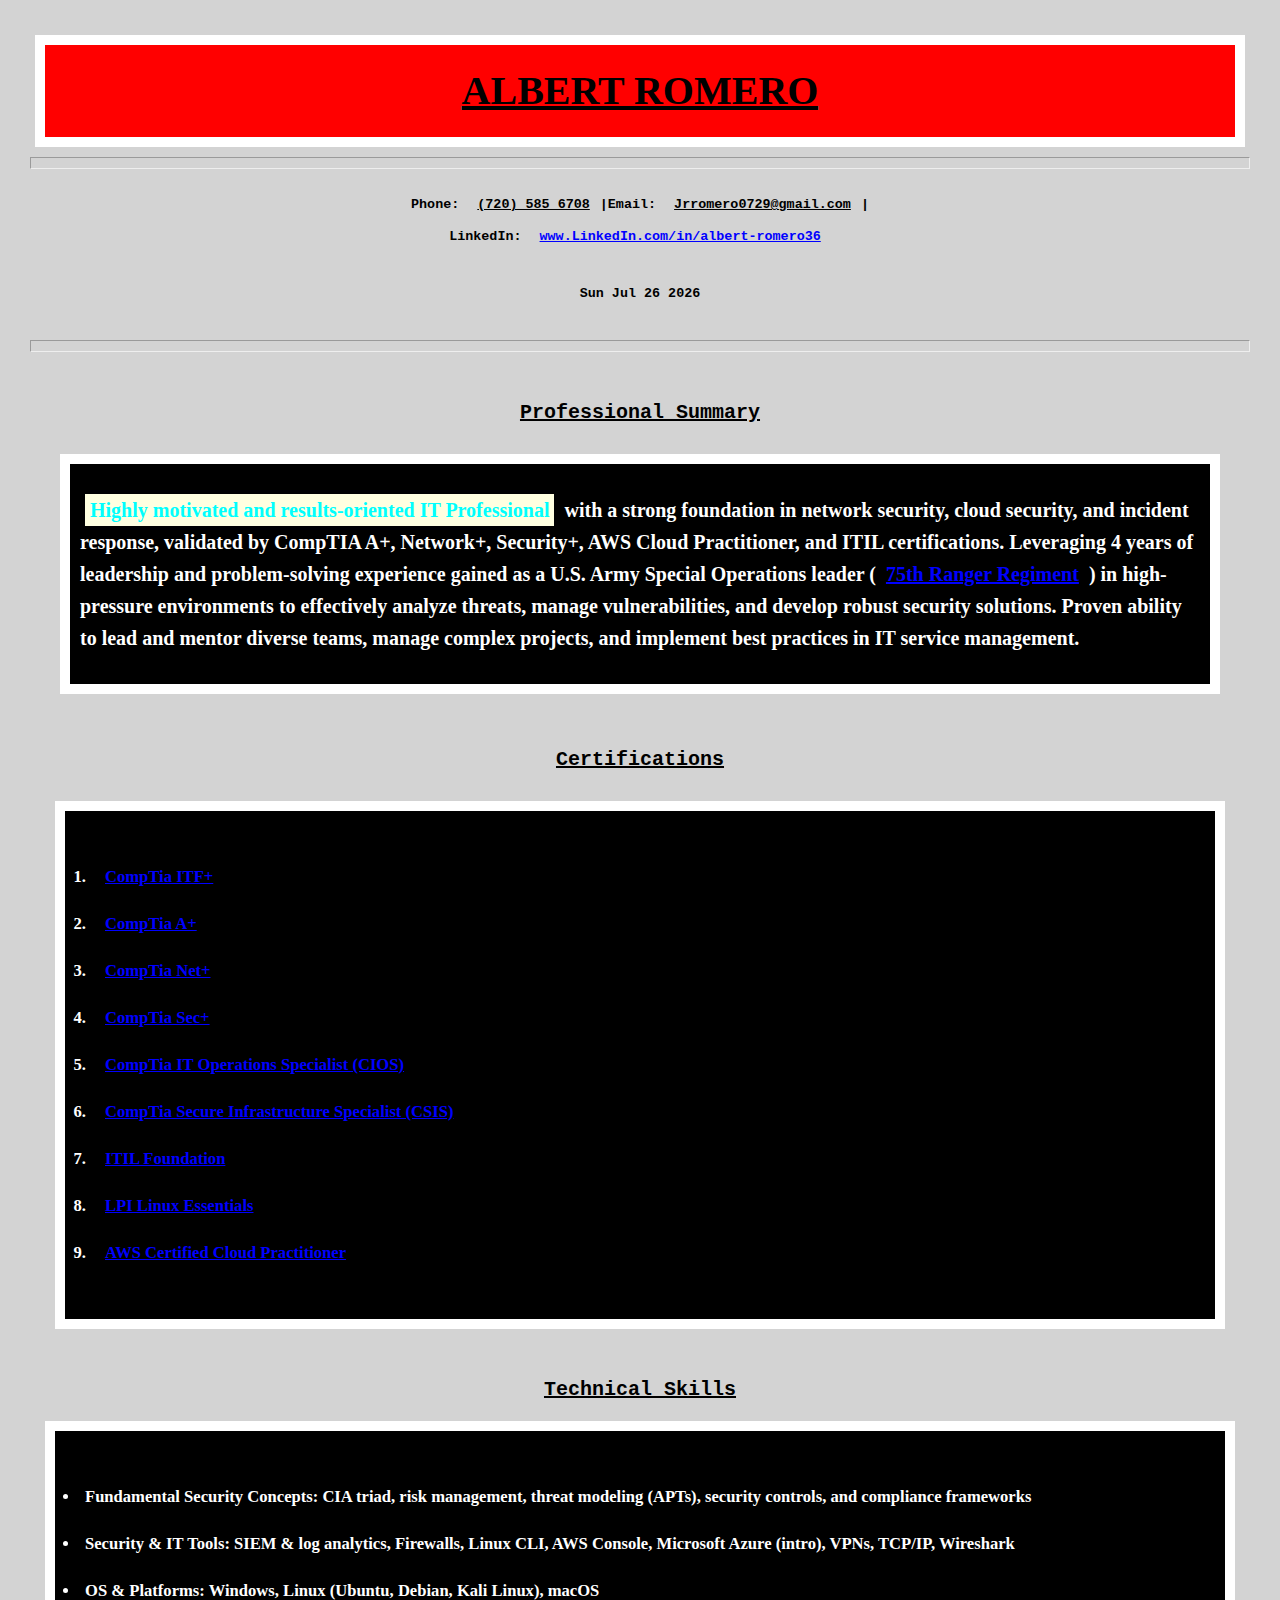
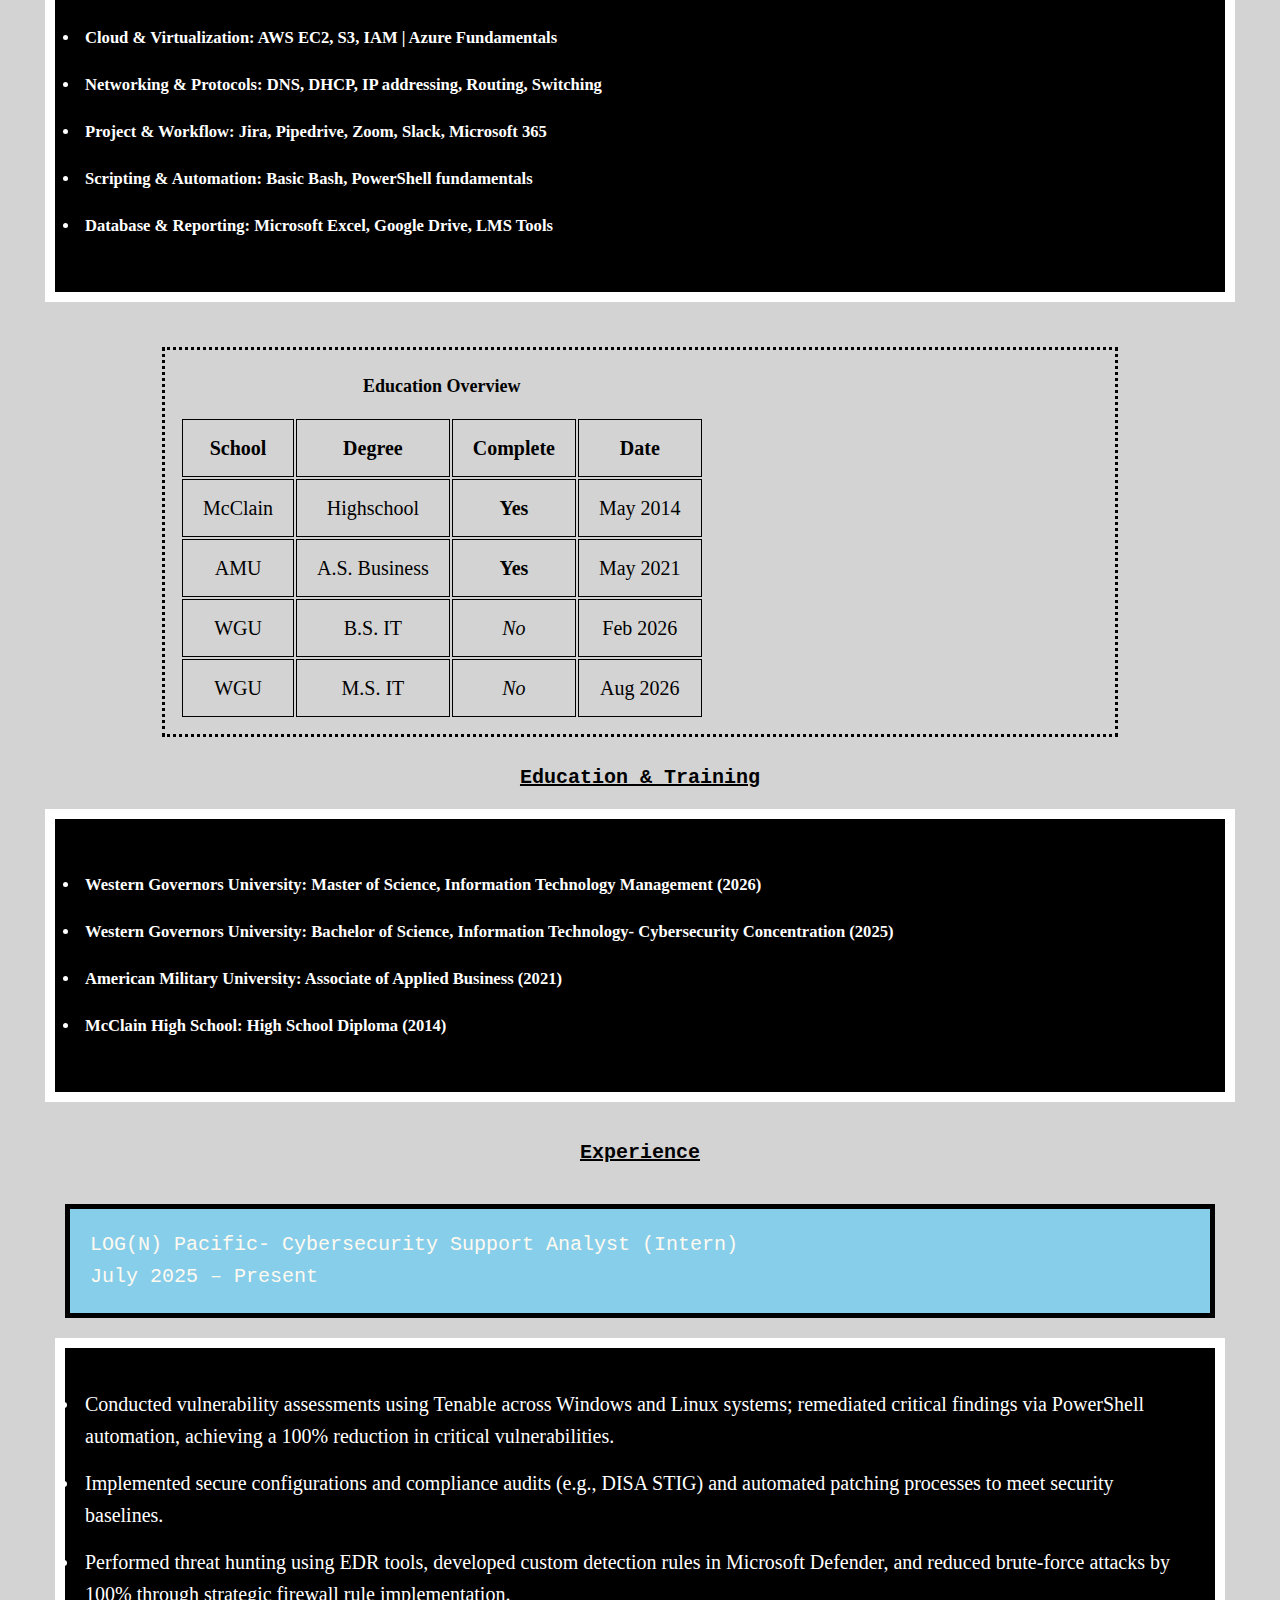
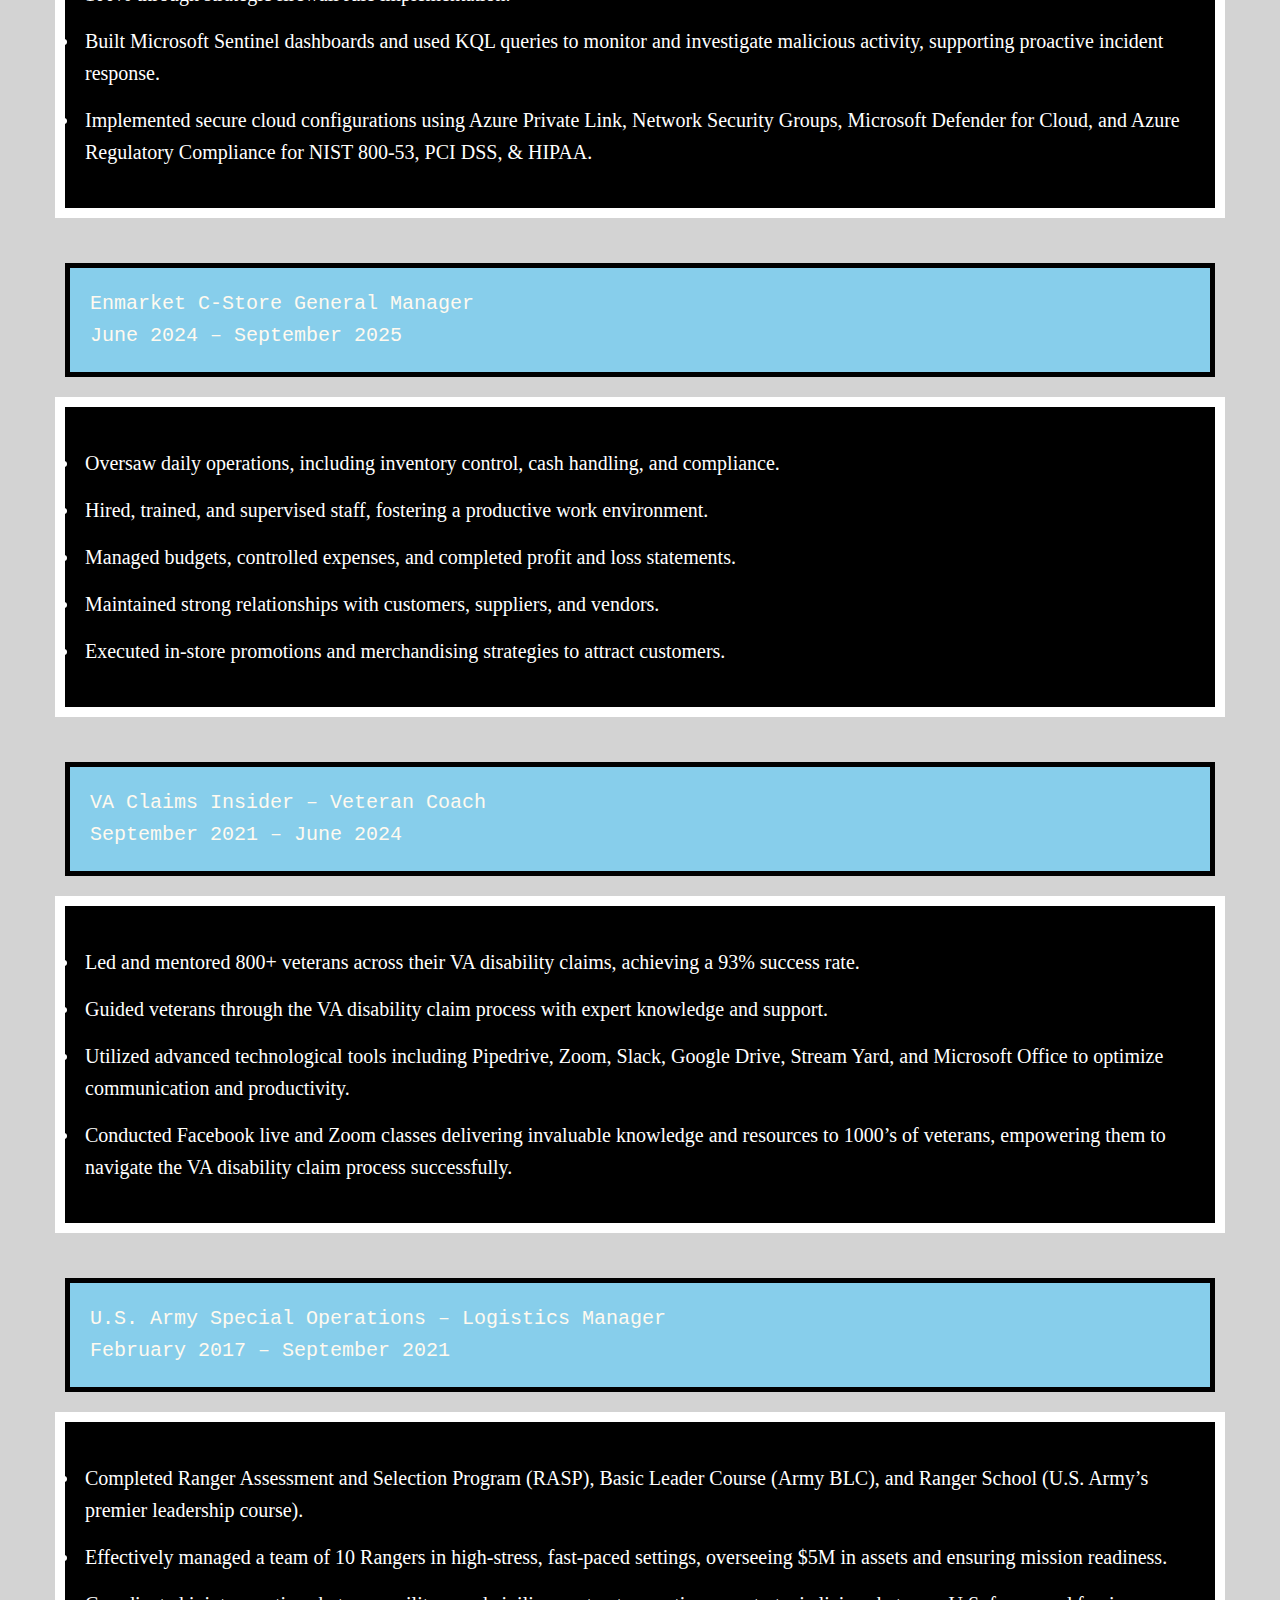
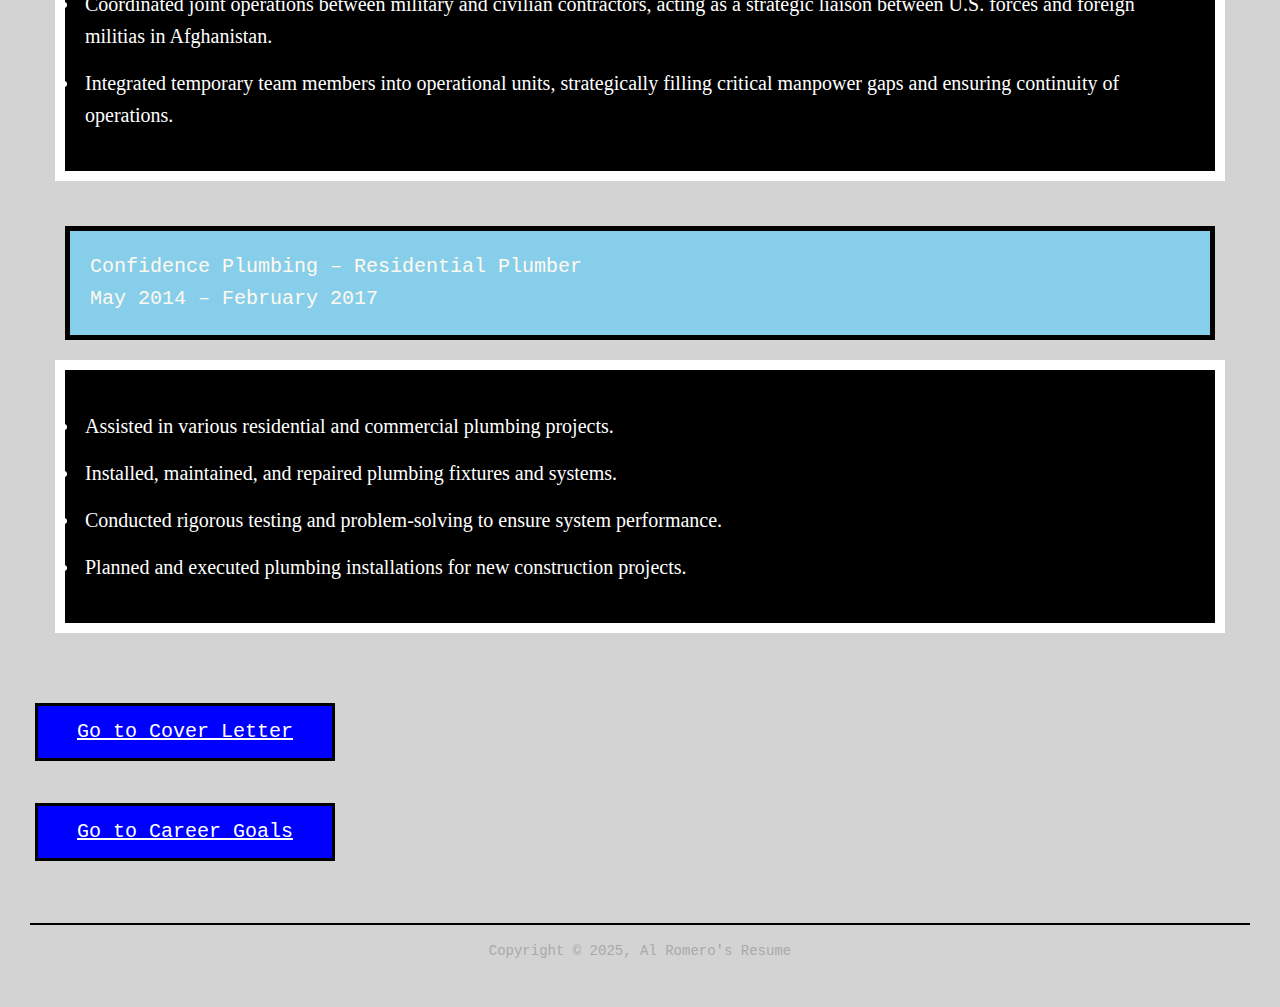
<file: index.html>
<!doctype html>
<html>
  <head>
    <meta charset="utf-8" />
    <meta http-equiv="refresh" content="0; url=resume.html" />
    <link rel="canonical" href="resume.html" />
    <title>Redirecting...</title>
  </head>
  <body>
    <p>If you are not redirected, <a href="resume.html">click here</a>.</p>
  </body>
</html>
</file>
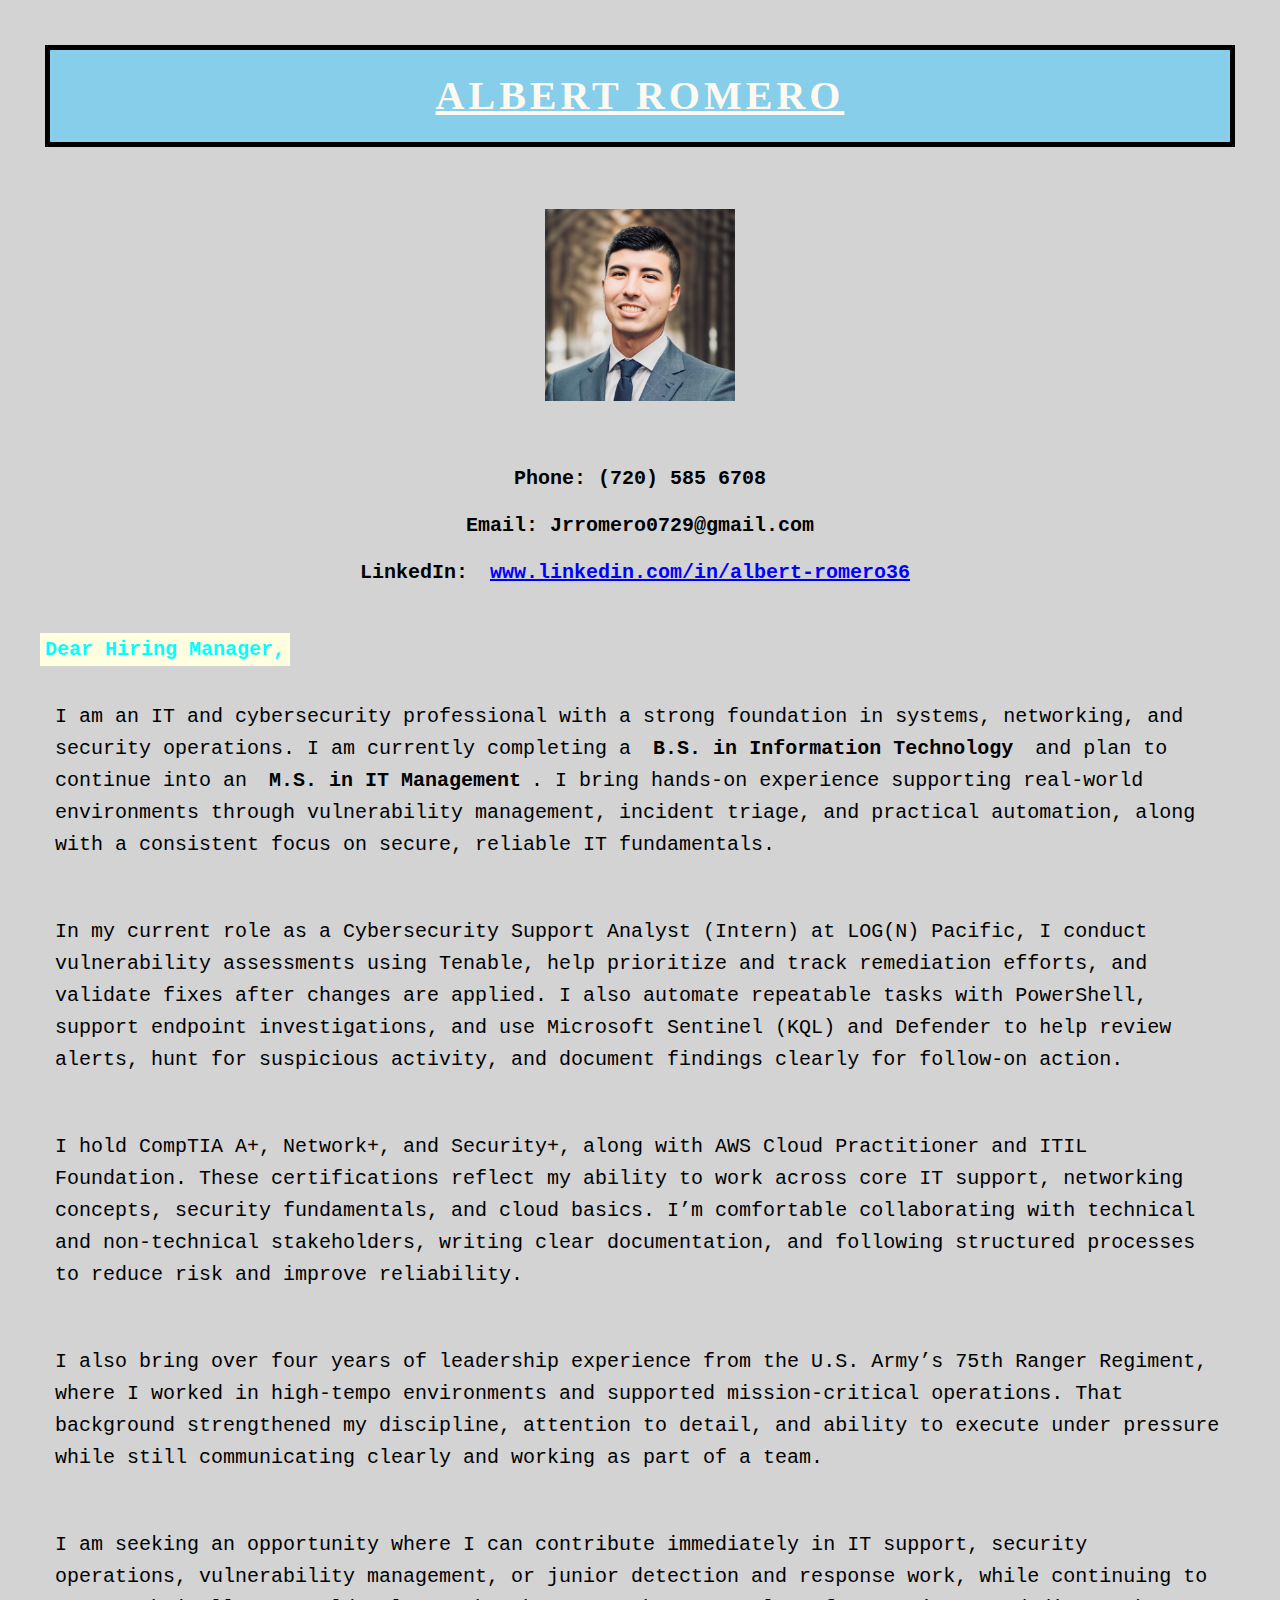
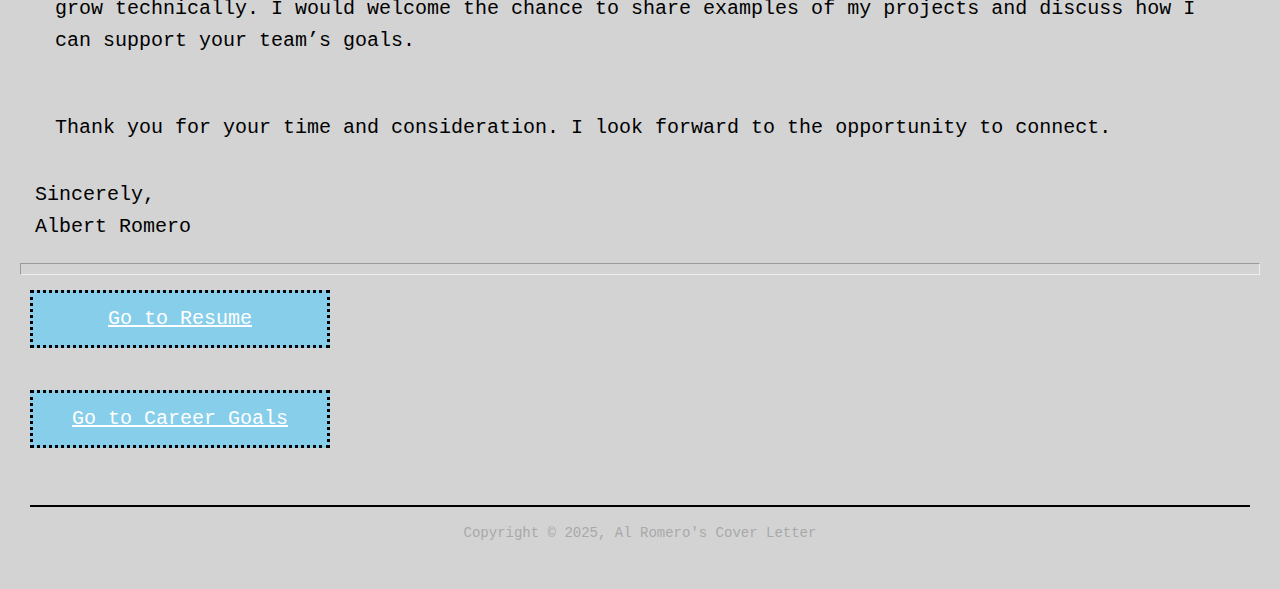
<file: coverletter.html>
<!DOCTYPE html>
<html>

<head>
	<title>HTML Cover Letter</title>
	<link rel="stylesheet" type="text/css" href="stylesheet.css">
</head>

<body>

<header>
		<!-- Headings -->
	<div class="box-1">
		<h1>Albert Romero</h1>
	</div>

		<!-- Image -->
		<a href="Rome1.jpg">
		<img src="Rome1.jpg" alt="My Sample Image" width="200">
		</a>

	<div class="contact-1">
		<h4>Phone: (720) 585 6708</h4>
		<h4>Email: Jrromero0729@gmail.com</h4>
		<h4>LinkedIn: <a href="https://www.linkedin.com/in/albert-romero36" target="_blank">www.linkedin.com/in/albert-romero36</a></h4>
	</div>
</header>

<main>

		<!-- Paragraph -->
		<p>
			<span class="highlight">Dear Hiring Manager,</span>
		</p>
	<section>
		<article>
			<p>
				I am an IT and cybersecurity professional with a strong foundation in systems, networking, and security operations. I am currently completing a <strong>B.S. in Information Technology</strong> and plan to continue into an <strong>M.S. in IT Management</strong>. I bring hands-on experience supporting real-world environments through vulnerability management, incident triage, and practical automation, along with a consistent focus on secure, reliable IT fundamentals.
			</p>
		</article>
	</section>

	<section>
		<article>
			<p>
				In my current role as a Cybersecurity Support Analyst (Intern) at LOG(N) Pacific, I conduct vulnerability assessments using Tenable, help prioritize and track remediation efforts, and validate fixes after changes are applied. I also automate repeatable tasks with PowerShell, support endpoint investigations, and use Microsoft Sentinel (KQL) and Defender to help review alerts, hunt for suspicious activity, and document findings clearly for follow-on action.
			</p>
		</article>
	</section>

	<section>
		<article>	
			<p>
				I hold CompTIA A+, Network+, and Security+, along with AWS Cloud Practitioner and ITIL Foundation. These certifications reflect my ability to work across core IT support, networking concepts, security fundamentals, and cloud basics. I’m comfortable collaborating with technical and non-technical stakeholders, writing clear documentation, and following structured processes to reduce risk and improve reliability.
			</p>
		</article>
	</section>

	<section>
		<article>
			<p>
				I also bring over four years of leadership experience from the U.S. Army’s 75th Ranger Regiment, where I worked in high-tempo environments and supported mission-critical operations. That background strengthened my discipline, attention to detail, and ability to execute under pressure while still communicating clearly and working as part of a team.
			</p>
		</article>
	</section>

	<section>
		<article>
			<p>
				I am seeking an opportunity where I can contribute immediately in IT support, security operations, vulnerability management, or junior detection and response work, while continuing to grow technically. I would welcome the chance to share examples of my projects and discuss how I can support your team’s goals.
			</p>
		</article>
	</section>

	<section>
		<article>
			<p>
				Thank you for your time and consideration. I look forward to the opportunity to connect.
			</p>
		</article>
	</section>

		<p>
			Sincerely,<br>
			Albert Romero
		</p>
</main>

</body>

		<hr>
<nav>
		<a class="button" href="resume.html">Go to Resume</a><br>

		<a class="button" href="careergoals.html">Go to Career Goals</a><br>
</nav>

<footer>
		<p id="footer-note">Copyright &copy; 2025, Al Romero's Cover Letter</p>
</footer>

</html>
</file>
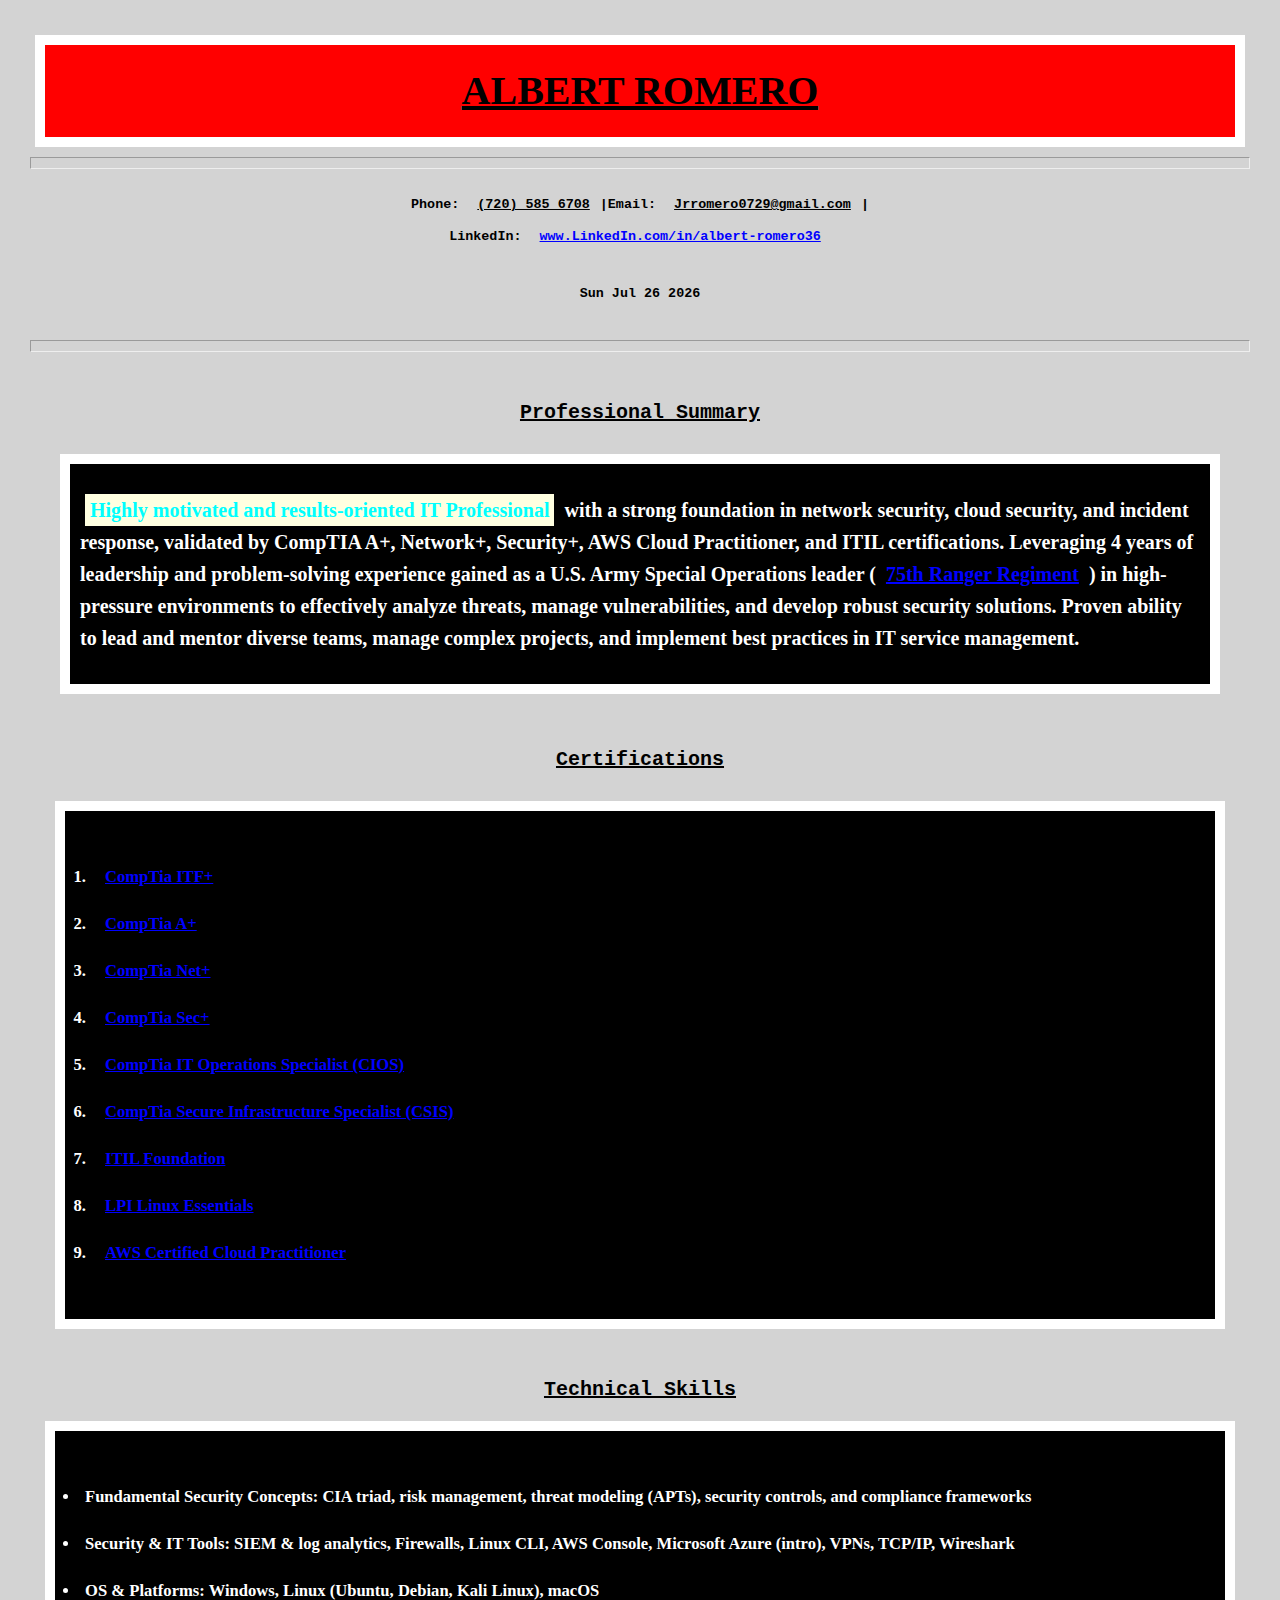
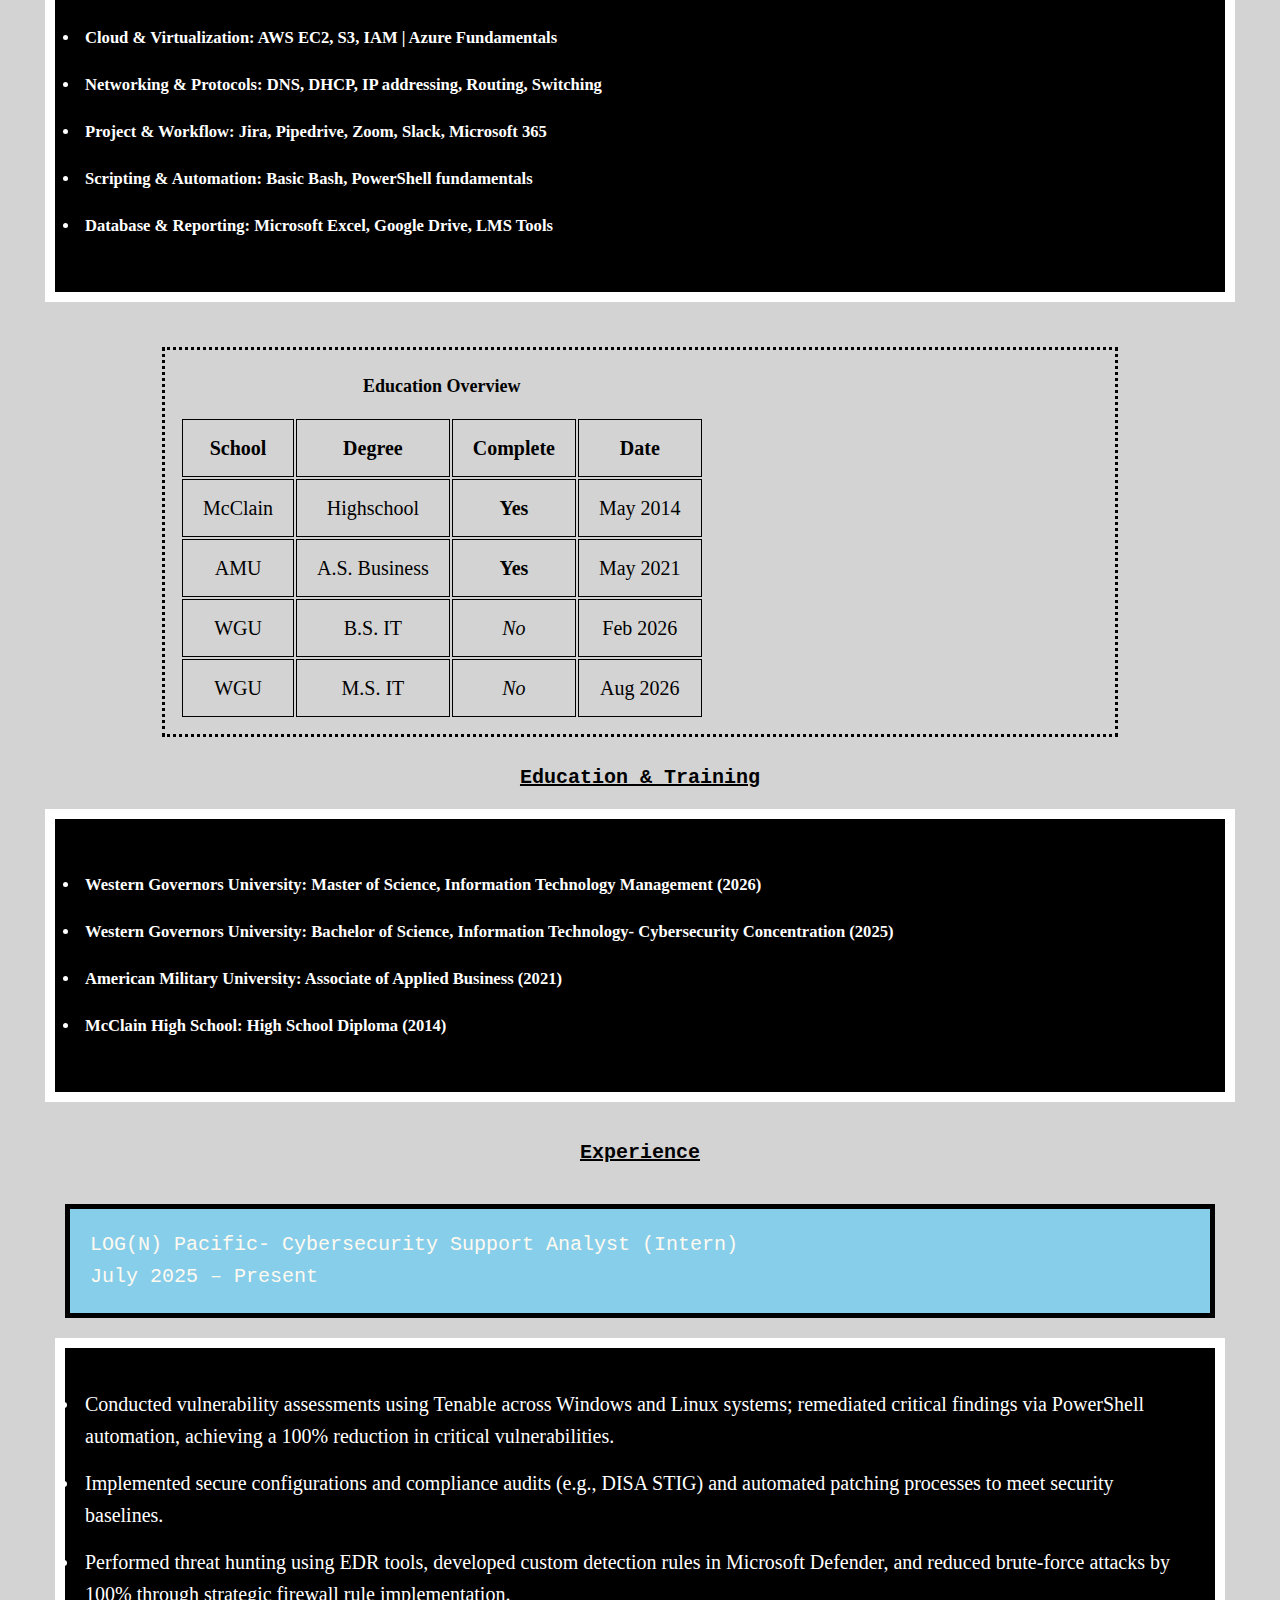
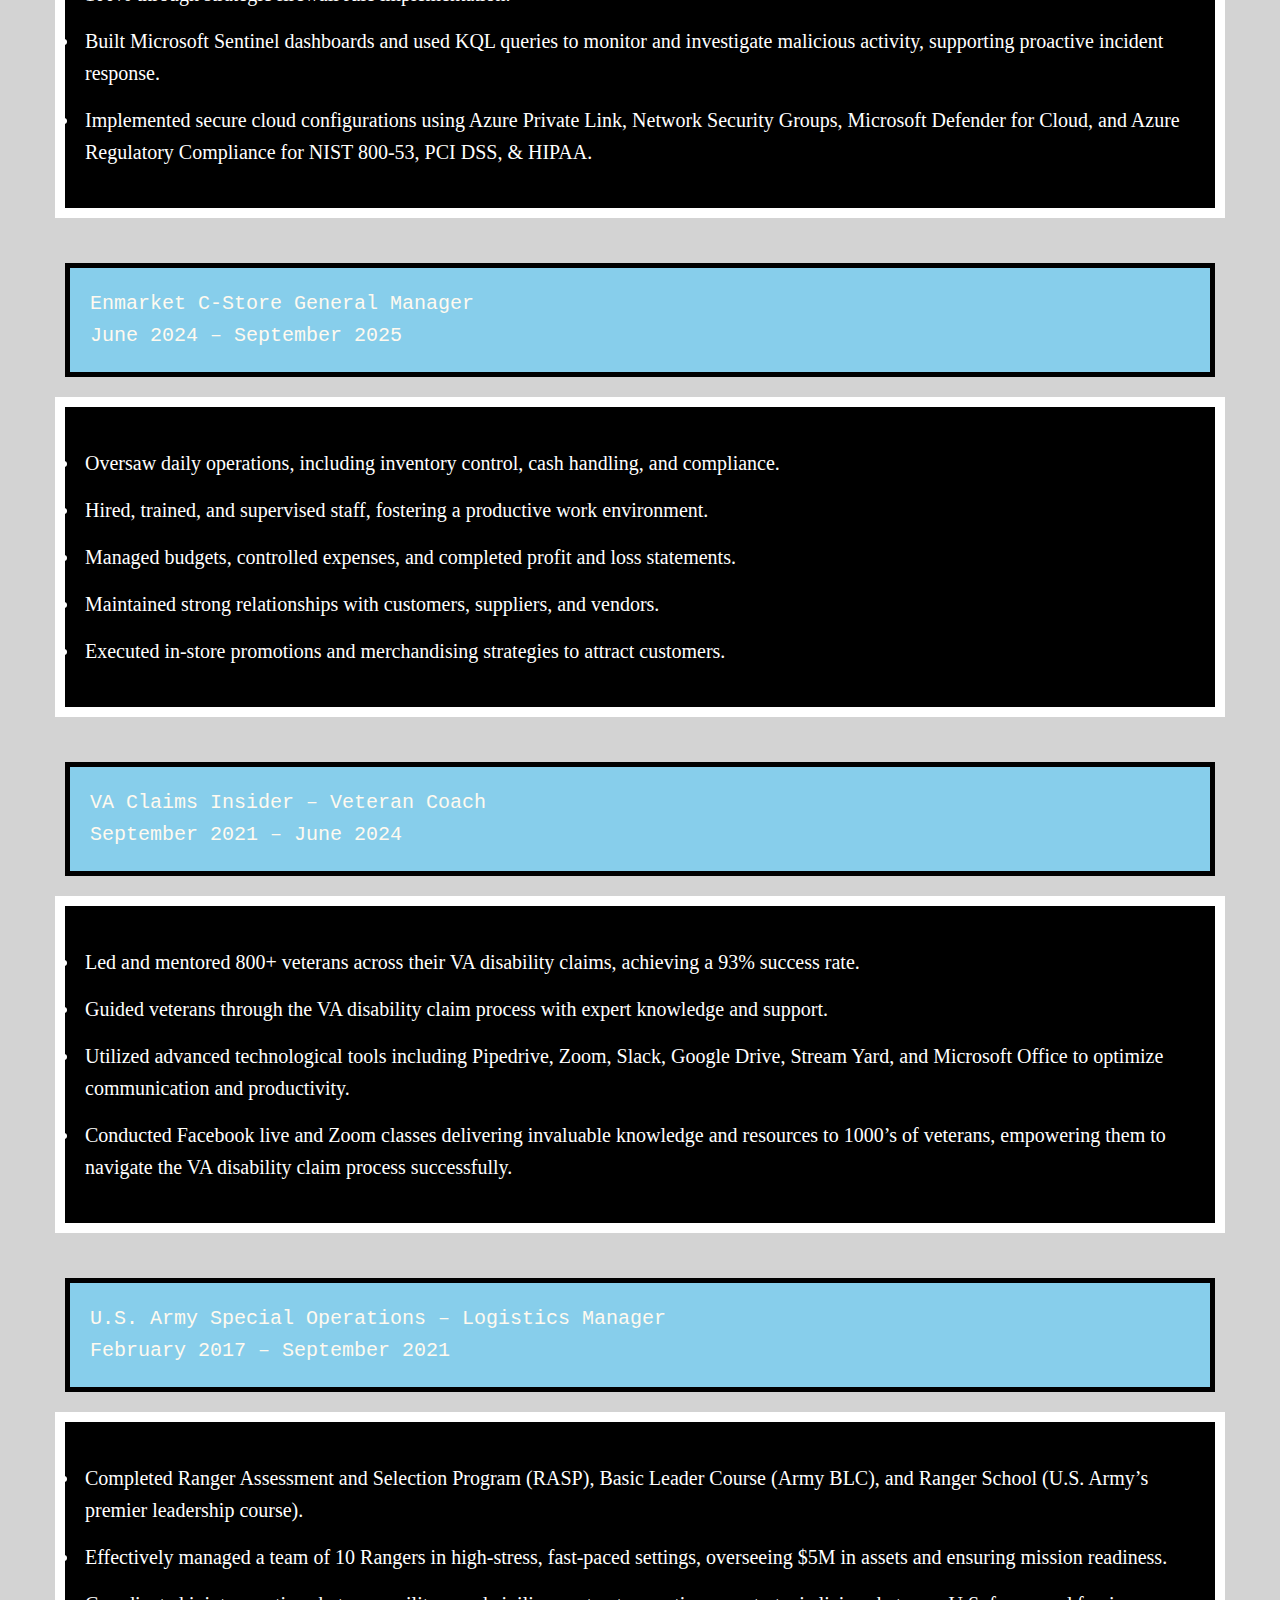
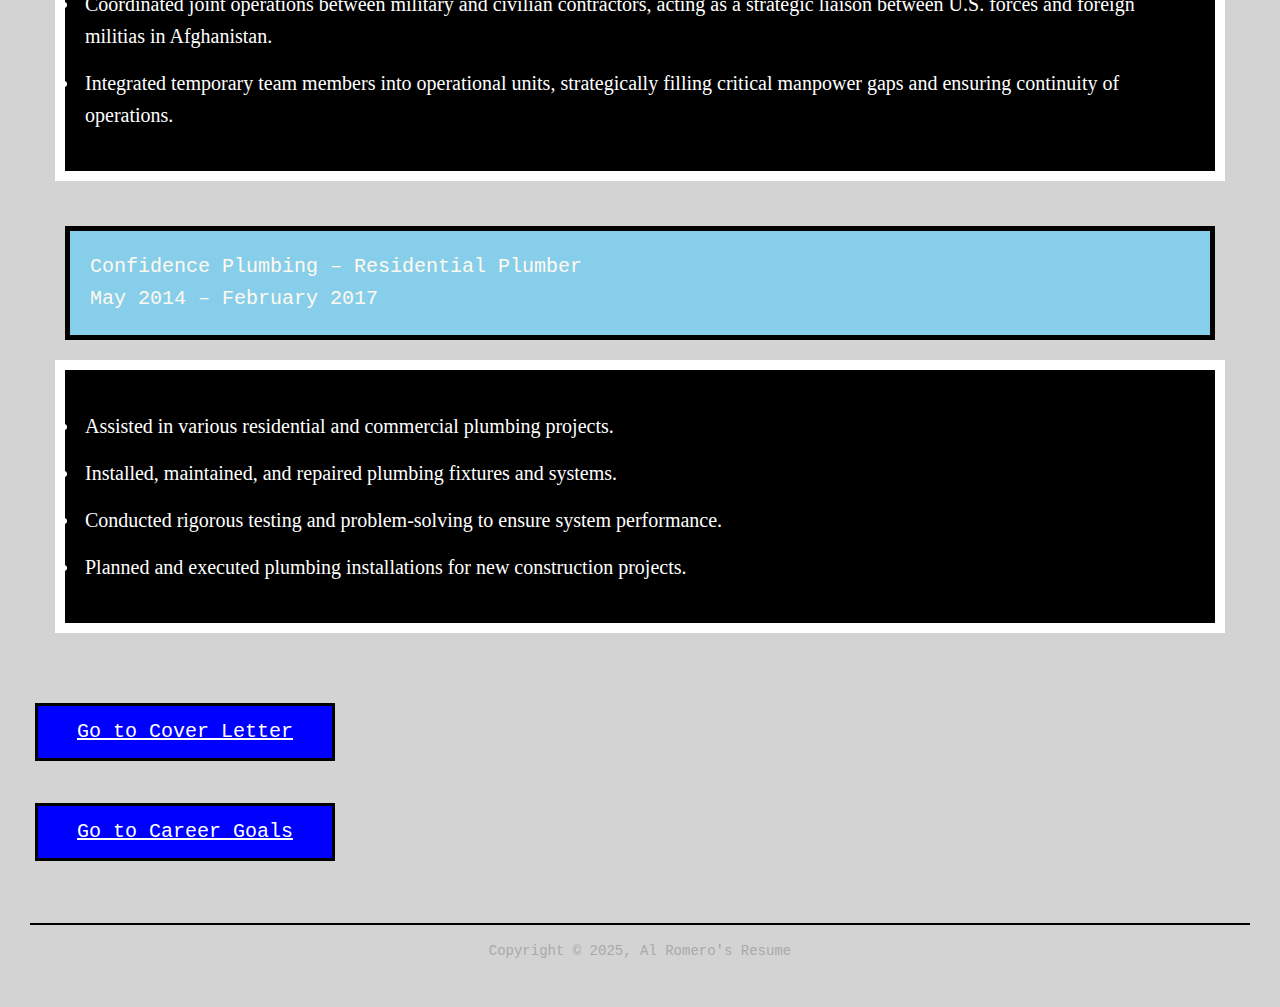
<file: resume.html>
<!DOCTYPE html>
<html>
<head>
	<title>Resume</title>
	<link rel="CSS stylesheet" type="text/css" href="./stylesheet.css">
</head>	

<!-- Body Begin-->
<body>

<header>
	<!-- Headings -->
	<div class="box-2">
		<h1>Albert Romero</h1>
	</div> 
		<hr>

	<div class="contact-1">
		<h6>Phone: <u>(720) 585 6708</u>|Email: <u>Jrromero0729@gmail.com</u>|<br>LinkedIn: <a href="https://www.LinkedIn.com/in/albert-romero36" target="https://www.linkedin.com/in/albert-romero36">www.LinkedIn.com/in/albert-romero36</a></h6>
	
	<h6><div id="currentDate"></div>
	  <script>
	    const today = new Date();
	    document.getElementById("currentDate").textContent = today.toDateString();
	    console.log("This is the current DATE!");
	  </script>
	</div>

	  <hr>
</header>

<main>

<section>
	<div class="container">
		<h4><u>Professional Summary</u><h4>
		<div class="box-3">
			<p><span class="highlight">Highly motivated and results-oriented IT Professional</span> with a strong foundation in network security, cloud security, and incident response, validated by CompTIA A+, Network+, Security+, AWS Cloud Practitioner, and ITIL certifications. Leveraging 4 years of leadership and problem-solving experience gained as a U.S. Army Special Operations leader (<a href=https://www.goarmy.com/careers-and-jobs/specialty-careers/special-ops/army-rangers>75th Ranger Regiment</a>) in high-pressure environments to effectively analyze threats, manage vulnerabilities, and develop robust security solutions. Proven ability to lead and mentor diverse teams, manage complex projects, and implement best practices in IT service management.</p>
		</div>
	</div>
	
</section>

<section>
	<h4><u>Certifications</u><h4>
	<div class="box-3">
		<ol><h5>
			<li><a href="https://www.credly.com/badges/03de86ae-3925-4cd8-a384-ef2c4ee17c5a?source=linked_in_profile">CompTia ITF+</a></li>
			<li><a href="https://www.credly.com/earner/earned/badge/96b5de4d-15d0-4167-8dab-99b3a14f15b8">CompTia A+</a></li>
			<li><a href="https://www.credly.com/earner/earned/badge/a4b56f47-f723-4b45-a7b5-a4a88bb74615">CompTia Net+</a></li>
			<li><a href="https://www.credly.com/earner/earned/badge/dd29e9ea-09be-4b96-acf9-5ce38be9969d">CompTia Sec+</a></li>
			<li><a href="https://www.credly.com/earner/earned/badge/8f5ac9e1-40ff-409f-9f7b-ae4c9ffc385d">CompTia IT Operations Specialist (CIOS)</a></li>
			<li><a href="https://www.credly.com/earner/earned/badge/875fd64e-e5b6-4159-8ee8-8b9951bdeca3">CompTia Secure Infrastructure Specialist (CSIS)</a></li>
			<li><a href="https://www.peoplecert.org/MyCertifications/certifications-and-memberships">ITIL Foundation</a></li>
			<li><a href="https://cs.lpi.org/caf/Xamman/certification/verify/LPI000661422/s532jcp7sj">LPI Linux Essentials</a></li>
			<li><a href="https://www.credly.com/earner/earned/badge/09e40bd3-84d9-423c-86b8-252d4299a132">AWS Certified Cloud Practitioner</a></li>

		</ol></h5>
	</div>
</section>

<section>
		<h4><u>Technical Skills</u></h4>
	<div class="box-3">
		<ul><h5>
			<li>Fundamental Security Concepts: CIA triad, risk management, threat modeling (APTs), security controls, and compliance frameworks</li>
			<li>Security & IT Tools: SIEM & log analytics, Firewalls, Linux CLI, AWS Console, Microsoft Azure (intro), VPNs, TCP/IP, Wireshark</li>
			<li>OS & Platforms: Windows, Linux (Ubuntu, Debian, Kali Linux), macOS</li>
			<li>Cloud & Virtualization: AWS EC2, S3, IAM | Azure Fundamentals</li>
			<li>Networking & Protocols: DNS, DHCP, IP addressing, Routing, Switching</li>
			<li>Project & Workflow: Jira, Pipedrive, Zoom, Slack, Microsoft 365</li>
			<li>Scripting & Automation: Basic Bash, PowerShell fundamentals</li>
			<li>Database & Reporting: Microsoft Excel, Google Drive, LMS Tools</li>
		</ul></h5>
	</div>
</section>

	<!-- Table -->

<section>
	<div class="table-1">
		<table>
			<caption>Education Overview</caption>
			<thead>
				<tr>							
					<th>School</th>
					<th>Degree</th>
					<th>Complete</th>
					<th>Date</th>
				</tr>
			</thead>
			<tbody>
				<tr>
					<td>McClain</td>
					<td>Highschool</td>
					<td><strong>Yes</strong></td>
					<td>May 2014</td>
				</tr>
				<tr>
					<td>AMU</td>
					<td>A.S. Business</td>
					<td><strong>Yes</strong></td>
					<td>May 2021</td>
				</tr>
				<tr>
					<td>WGU</td>
					<td>B.S. IT</td>
					<td><em>No</em></td>
					<td>Feb 2026</td>
				</tr>
				<tr>
					<td>WGU</td>
					<td>M.S. IT</td>
					<td><em>No</em></td>
					<td>Aug 2026</td>
				</tr>
			</tbody>
		</table>
	</div>


		<h4><u>Education & Training</u></h4>
	<div class="box-3">
		<ul><h5>
			<li>Western Governors University: Master of Science, Information Technology Management (2026)</li>
			<li>Western Governors University: Bachelor of Science, Information Technology- Cybersecurity Concentration (2025)</li>
			<li>American Military University: Associate of Applied Business (2021)</li>
			<li>McClain High School: High School Diploma (2014)</li>
		</ul></h5>
	</div>
</section>

<section>
		<h4><u>Experience</u></h4>

<article>
	<div class="box-1">
		LOG(N) Pacific- Cybersecurity Support Analyst (Intern)<br>
		July 2025 – Present
	</div>
	<div class="box-3">

		<ul>
			<li>Conducted vulnerability assessments using Tenable across Windows and Linux systems; remediated critical findings via PowerShell automation, achieving a 100% reduction in critical vulnerabilities.</li>
			<li>Implemented secure configurations and compliance audits (e.g., DISA STIG) and automated patching processes to meet security baselines.</li>
			<li>Performed threat hunting using EDR tools, developed custom detection rules in Microsoft Defender, and reduced brute-force attacks by 100% through strategic firewall rule implementation.</li>
			<li>Built Microsoft Sentinel dashboards and used KQL queries to monitor and investigate malicious activity, supporting proactive incident response.</li>
			<li>Implemented secure cloud configurations using Azure Private Link, Network Security Groups, Microsoft Defender for Cloud, and Azure Regulatory Compliance for NIST 800-53, PCI DSS, & HIPAA.</li>
		</ul>
	</div>
</article>

<article>
	<div class="box-1">
		Enmarket C-Store General Manager<br>
		June 2024 – September 2025
	</div>
	<div class="box-3">
		<ul>
			<li>Oversaw daily operations, including inventory control, cash handling, and compliance.</li>
			<li>Hired, trained, and supervised staff, fostering a productive work environment.</li>
			<li>Managed budgets, controlled expenses, and completed profit and loss statements.</li>
			<li>Maintained strong relationships with customers, suppliers, and vendors.</li>
			<li>Executed in-store promotions and merchandising strategies to attract customers.</li>
		</ul>
	</div>
</article>

<article>
	<div class="box-1">
		VA Claims Insider – Veteran Coach<br>
		September 2021 – June 2024
	</div>
	<div class="box-3">
		<ul>
			<li>Led and mentored 800+ veterans across their VA disability claims, achieving a 93% success rate.</li>
			<li>Guided veterans through the VA disability claim process with expert knowledge and support.</li>
			<li>Utilized advanced technological tools including Pipedrive, Zoom, Slack, Google Drive, Stream Yard, and Microsoft Office to optimize communication and productivity.</li>
			<li>Conducted Facebook live and Zoom classes delivering invaluable knowledge and resources to 1000’s of veterans, empowering them to navigate the VA disability claim process successfully.</li>
		</ul>
	</div>
</article>

<article>
	<div class="box-1">
		U.S. Army Special Operations – Logistics Manager<br>
		February 2017 – September 2021
	</div>
	<div class="box-3">
		<ul>
			<li>Completed Ranger Assessment and Selection Program (RASP), Basic Leader Course (Army BLC), and Ranger School (U.S. Army’s premier leadership course).</li>
			<li>Effectively managed a team of 10 Rangers in high-stress, fast-paced settings, overseeing $5M in assets and ensuring mission readiness.</li>
			<li>Coordinated joint operations between military and civilian contractors, acting as a strategic liaison between U.S. forces and foreign militias in Afghanistan.</li>
			<li>Integrated temporary team members into operational units, strategically filling critical manpower gaps and ensuring continuity of operations.</li>
		</ul>
	</div>
</article>

<article>
	<div class="box-1">
		Confidence Plumbing – Residential Plumber<br>
		May 2014 – February 2017
	</div>
	<div class="box-3">
		<ul>
			<li>Assisted in various residential and commercial plumbing projects.</li>
			<li>Installed, maintained, and repaired plumbing fixtures and systems.</li>
			<li>Conducted rigorous testing and problem-solving to ensure system performance.</li>
			<li>Planned and executed plumbing installations for new construction projects.</li>
		</ul>
	</div>
		
</article>

<section>

</main>
<nav>
	<div class="container">
		<a class="button-2" href="coverletter.html">Go to Cover Letter</a><br>

		<a class="button-2" href="careergoals.html">Go to Career Goals</a><br>
	</div>
</nav>
	<!-- Footer -->
	<footer id="mainFooter">
		<p id="footer-note">Copyright &copy; 2025, Al Romero's Resume</p>
	</footer>

</body>
	<!-- Body End -->

</html>
</file>
<file: stylesheet.css>
/* This is the global rules for body */
body{
	background-color: lightgray;
	color: black;

	font: normal 20px Courier, monospace;

	line-height: 1.6em;
	margin:0;
}

body h4{
	text-align: center;
}

/* This is for links */
a{
	text-decoration: underline;
	color: blue;
}

a:hover{
	color: indianred;
}

a:active{
	background-color: red;
	color: white;
}

/* Image Rules */
img {
	display: block;
	margin-left: auto;
	margin-right: auto;
}

/* All h4 Rules*/
h4 {
	text-align: center;
}

/* contact calls */
.contact-1 h6{
	text-align: center;
}

.contact-1 h4{
	text-align: center;
}

.container{
	width:100%;
	margin: auto;
}

/* highlight rules for Resume */
.highlight{
	color: cyan;
	font-weight: bold;
	background-color: lightyellow;
}

/* This is the border color and size for Cover Letter */
.box-1{
	background-color: skyblue;
	color: floralwhite;
	border: 5px black solid;
	padding: 20px;
	margin-top: 20px;
	margin: 20px;
}

/* This is the font for Albert Romero Cover Letter*/

.box-1 h1{
	font-family: Tahoma;
	font-weight: 800;
	font-style: none;
	text-decoration: underline;
	text-transform: uppercase;
	letter-spacing: 0.1em;
	text-align: center;
}

/* This is the Resume box */
.box-2{
	background-color: red;
	color: white;
	font-family: Georgia, Times, "Times New Roman", serif;
	font-weight: 800;
	text-decoration: underline;
	text-transform: uppercase;
	text-align: center;
	border: 10px white solid;
	padding: 10px;
	margin: 10px 10px;
	padding-top: 20px;
	padding-bottom: 20px;
	padding-right: 0px;
	padding-left: 0px;
}

.box-2 h1{
	background: red;
	color: black;
	font-family: Georgia, Times, "Times New Roman", serif;
	text-decoration: underline;
}

/* This is the Resume boxes */
.box-3{
	background-color: black;
	color: white;
	font-family: Georgia, Times, "Times New Roman", serif;
	text-align: left;
	border: 10px white solid;
	padding: 10px;
	margin: 10px 10px;
	padding: 20px 0px;
}

/* This is the Career Goals title */
.box-4{
	background-color: seagreen;
	color: white;
	border: 5px black solid;
	border-width: 3px;
	border-bottom-width: 5px;
	font-family: Georgia, Times, "Times New Roman", serif;
	text-align: center;
}

/* Table Rules for Resume */
.table-1{
	width: 79%;
	border-style: dotted;
	border-color: black;
	font-family: Georgia, Times, "Times New Roman", serif;
	margin: 20px auto;
	border-collapse: collapse;
}

.table-1 th,
.table-1 td{
	border: 1px solid black;
	padding: 12px 20px;
	text-align: center;
}

.table-1 caption{
	font-size: 18px;
	font-weight: bold;
	caption-side: top;
	text-align: center;
}

/* Button Rules for Cover Letter */
.button{
	background-color: skyblue;
	color: white;
	padding: 10px 15px;
	border-style: dotted;
	border-color: black;
	display: flex;
	justify-content: center;
	width: 300px;
	max-width: 100%;
}

.button:hover{
	background: red;
	color: white;
}

/* Button Rules for Resume */
.button-2{
	display: inline-block;
	display: flex;
	justify-content: center;
	background-color: blue;
	color: white;
	padding: 10px 20px;
	border-style: solid;
	border-color: black;
	width: 300px;
	max-width: 100%;
}

.button-2:hover{
	background: red;
	color: white;
}

/* Button Rules for Career Goals */
.button-3{
	display: inline-block;
	display: flex;
	justify-content: center;
	background-color: seagreen;
	color: white;
	padding: 10px 20px;
	border-style: solid;
	border-color: black;
	width: 300px;
	max-width: 100%;
}

/*Applied to all HTML elements*/
*{
	box-sizing: border-box;
	margin: 5px;
	padding: 5px;
}

/*Applied to all footer notes*/
#footer-note {
	font-size: 14px;
	color: darkgray;
	text-align: center;
	padding: 10px;
	border-top: 2px solid black;
}

/*Applied to Career Goals list*/
ul.custom-list {
	list-style-type: square;
	margin: 20px;
	padding-left: 40px;
	font-family: Georgia, serif;
}
</file>
